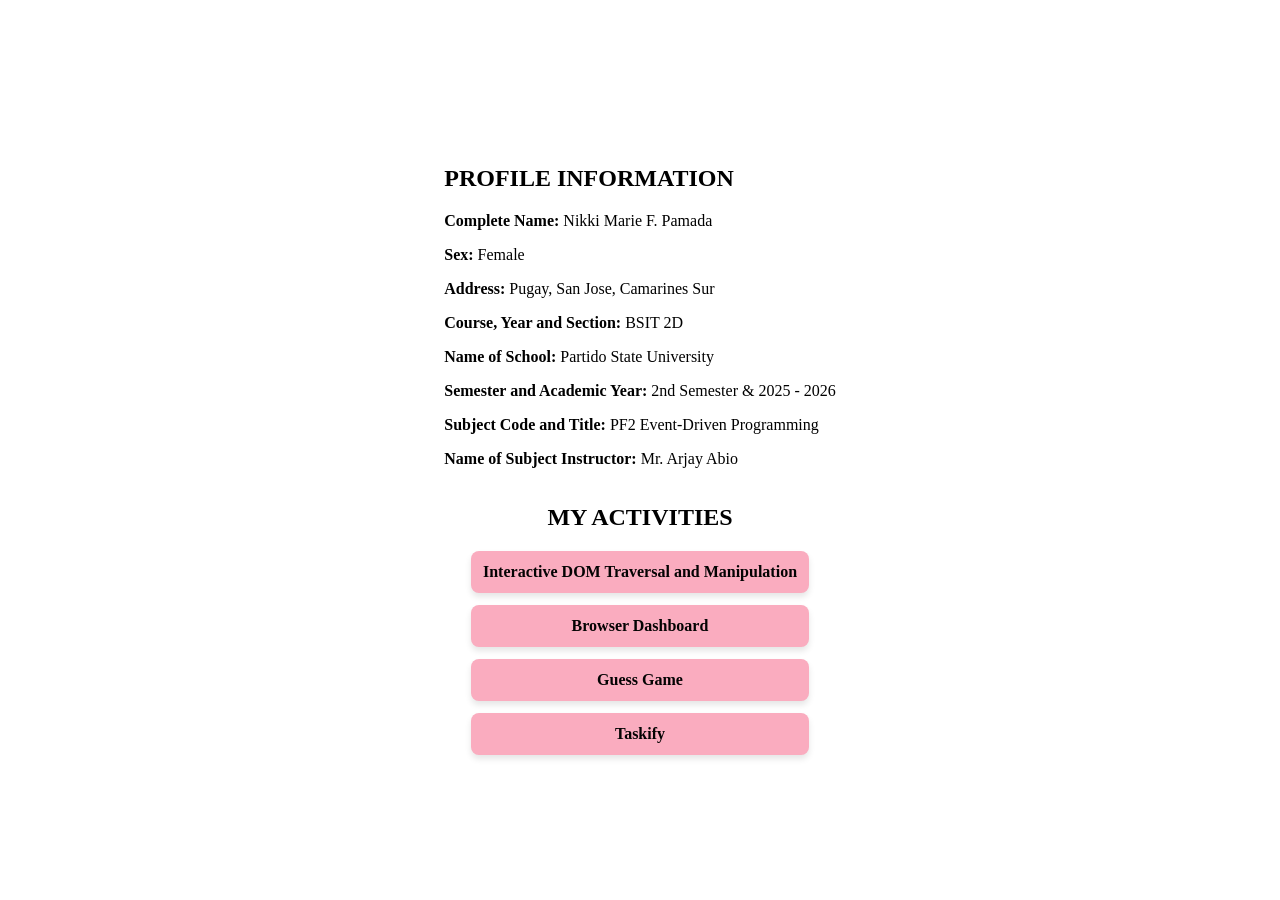
<file: index.html>
<!DOCTYPE html>
<html lang="en">
<head>
<meta charset="UTF-8">
<meta name="viewport" content="width=device-width, initial-scale=1.0">
<title>Interactive DOM Traversal</title>

<style>
body {
  display: flex;
  flex-direction: column;
  align-items: center;
  justify-content: center;
  min-height: 100vh;
  margin: 0;
  padding: 20px;
  box-sizing: border-box;
}

.activity-buttons {
  display: flex;
  flex-direction: column;
  gap: 12px;
  max-width: 400px;
}

.btn { 
  text-decoration: none;
  padding: 12px;
  text-align: center;
  border-radius: 8px;
  background-color: #FAACBF;
  color: rgb(4, 3, 3);
  font-weight: bold;
  transition: all 0.3s ease;
  box-shadow: 0 4px 6px rgba(0,0,0,0.1);
}

.btn:hover {
  background-color: #e08aa4;
  transform: translateY(-3px) scale(1.03);
  box-shadow: 0 8px 12px rgba(0,0,0,0.2);
}

.btn:active {
  transform: scale(0.95);
}
  </style>
  
  <header>
  <h2>PROFILE INFORMATION</h2>
  <p><strong>Complete Name:</strong> Nikki Marie F. Pamada</p>
  <p><strong>Sex:</strong> Female</p>
  <p><strong>Address:</strong> Pugay, San Jose, Camarines Sur</p>
  <p><strong>Course, Year and Section:</strong> BSIT 2D</p>
  <p><strong>Name of School:</strong> Partido State University</p>
  <p><strong>Semester and Academic Year:</strong> 2nd Semester & 2025 - 2026</p>
  <p><strong>Subject Code and Title:</strong> PF2 Event-Driven Programming</p>
  <p><strong>Name of Subject Instructor:</strong> Mr. Arjay Abio</p>
</header>
  
  <h2>MY ACTIVITIES</h2>

<div class="activity-buttons">
<a href="dom_traversal.html" class="btn">Interactive DOM Traversal and Manipulation</a>
<a href="bdashboard.html" class="btn">Browser Dashboard</a>
<a href="game_index.html" class="btn">Guess Game</a>
<a href="index1.html" class="btn">Taskify</a>
</div>
  
</body>
</html>
</file>
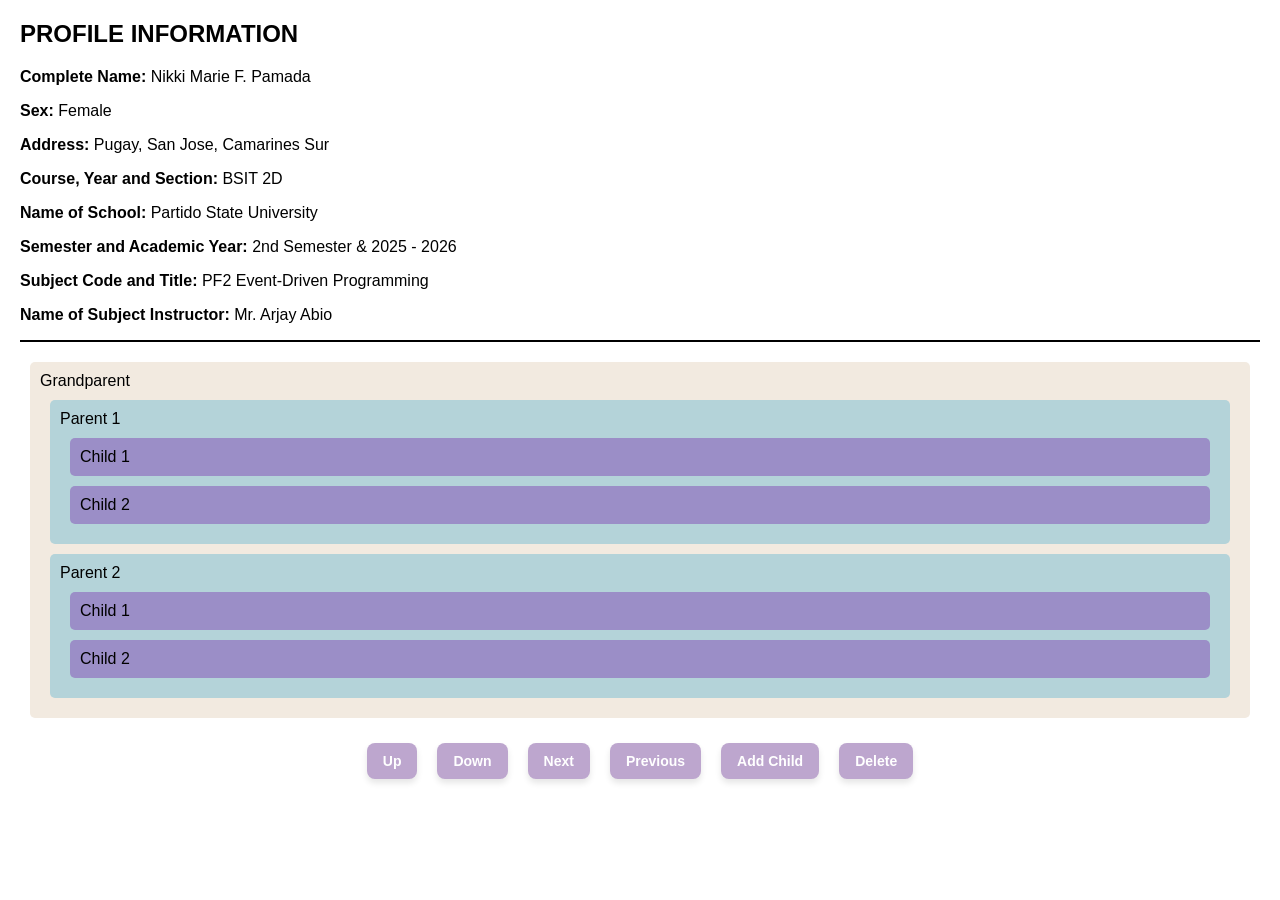
<file: dom_traversal.html>
<!DOCTYPE html>
<html lang="en">
<head>
<meta charset="UTF-8">
<meta name="viewport" content="width=device-width, initial-scale=1.0">
<title>Interactive DOM Traversal</title>
<style>
body {
  font-family: Arial, sans-serif;
  margin: 20px;
}

header {
  border-bottom: 2px solid #000;
  margin-bottom: 20px;
}

.node {
  padding: 10px;
  margin: 10px;
  border-radius: 5px;
  cursor: pointer;
}

.grandparent {
  background-color: #F2EAE0;
}

.parent {
  background-color: #B4D3D9;
}

.child {
  background-color: #9B8EC7;
}

.highlight {
  outline: 3px solid black;
}

button {
  margin: 5px;
  padding: 10px;
  cursor: pointer;
}

  #controls {
  display: flex;
  flex-wrap: wrap;
  gap: 10px;
  margin-top: 20px;
  justify-content: center;
}

#controls button {
  padding: 10px 16px;
  border: none;
  border-radius: 8px;
  background: linear-gradient(135deg, #4facfe, #00f2fe);
  color: white;
  font-size: 14px;
  font-weight: 600;
  cursor: pointer;
  transition: all 0.25s ease;
  box-shadow: 0 4px 6px rgba(0, 0, 0, 0.1);
}

/* Hover effect */
#controls button:hover {
  transform: translateY(-3px) scale(1.05);
  box-shadow: 0 8px 12px rgba(0, 0, 0, 0.2);
  background: linear-gradient(135deg, #43e97b, #38f9d7);
}

/* Active (click) effect */
#controls button:active {
  transform: scale(0.80);
  box-shadow: 0 3px 5px rgba(0, 0, 0, 0.15);
}

/* Optional: Different colors per action */
#controls button:nth-child(1) { background: #BDA6CE; }  
#controls button:nth-child(2) { background: #BDA6CE; }   
#controls button:nth-child(3) { background: #BDA6CE; }   
#controls button:nth-child(4) { background: #BDA6CE; }   
#controls button:nth-child(5) { background: #BDA6CE; }
#controls button:nth-child(6) { background: #BDA6CE; }   

/* Hover override for colored buttons */
#controls button:nth-child(6):hover {
  background: #ff4b2b;
}
  
</style>
</head>
<body>

<header>
  <h2>PROFILE INFORMATION</h2>
  <p><strong>Complete Name:</strong> Nikki Marie F. Pamada</p>
  <p><strong>Sex:</strong> Female</p>
  <p><strong>Address:</strong> Pugay, San Jose, Camarines Sur</p>
  <p><strong>Course, Year and Section:</strong> BSIT 2D</p>
  <p><strong>Name of School:</strong> Partido State University</p>
  <p><strong>Semester and Academic Year:</strong> 2nd Semester & 2025 - 2026</p>
  <p><strong>Subject Code and Title:</strong> PF2 Event-Driven Programming</p>
  <p><strong>Name of Subject Instructor:</strong> Mr. Arjay Abio</p>
</header>
  
  <div id="tree" class="node grandparent">
  Grandparent
  <div class="node parent">
    Parent 1
    <div class="node child">Child 1</div>
    <div class="node child">Child 2</div>
  </div>
  <div class="node parent">
    Parent 2
    <div class="node child">Child 1</div>
    <div class="node child">Child 2</div>
  </div> 
</div>
  
  <div id="controls">
  <button onclick="traverseUp()">Up</button>
  <button onclick="traverseDown()">Down</button>
  <button onclick="nextSibling()">Next</button>
  <button onclick="prevSibling()">Previous</button>
  <button onclick="addChild()">Add Child</button>
  <button onclick="deleteNode()">Delete</button>
</div>

<script>
let selected = null;

// Select node
function selectNode(e) {
  e.stopPropagation();

  if (selected) {
    selected.classList.remove('highlight');
  }

  selected = e.currentTarget;
  selected.classList.add('highlight');
}

// Add click listeners
function addListeners() {
  const nodes = document.querySelectorAll('.node');
  nodes.forEach(node => {
    node.addEventListener('click', selectNode);
  });
}

addListeners();

// Traversal functions
function traverseUp() {
  if (!selected || !selected.parentElement.classList.contains('node')) return;
  selected.click();
  selected.parentElement.click();
}

function traverseDown() {
  if (!selected) return;
  const child = selected.querySelector(':scope > .node');
  if (child) child.click();
}

function nextSibling() {
  if (!selected) return;
  const next = selected.nextElementSibling;
  if (next) next.click();
}

function prevSibling() {
  if (!selected) return;
  const prev = selected.previousElementSibling;
  if (prev) prev.click();
}

// Add child
function addChild() {
  if (!selected) return;

  if (selected.classList.contains('child')) {
    alert('Cannot add child to a child node');
    return;
  }

  if (selected.classList.contains('grandparent')) {
    const parent = document.createElement('div');
    parent.className = 'node parent';
    parent.textContent = 'New Parent';

    const child1 = document.createElement('div');
    child1.className = 'node child';
    child1.textContent = 'Child 1';

    const child2 = document.createElement('div');
    child2.className = 'node child';
    child2.textContent = 'Child 2';

    parent.appendChild(child1);
    parent.appendChild(child2);
    selected.appendChild(parent);
  } else if (selected.classList.contains('parent')) {
    const child = document.createElement('div');
    child.className = 'node child';
    child.textContent = 'New Child';
    selected.appendChild(child);
  }

  addListeners();
}

// Delete node
function deleteNode() {
  if (!selected) return;

  if (selected.classList.contains('grandparent')) {
    alert('Cannot delete the grandparent node');
    return;
  }

  const parent = selected.parentElement;
  selected.remove();
  selected = null;

  if (parent.classList.contains('node')) {
    parent.classList.add('highlight');
    selected = parent;
  }
}
</script>

</body>
</html>
</file>
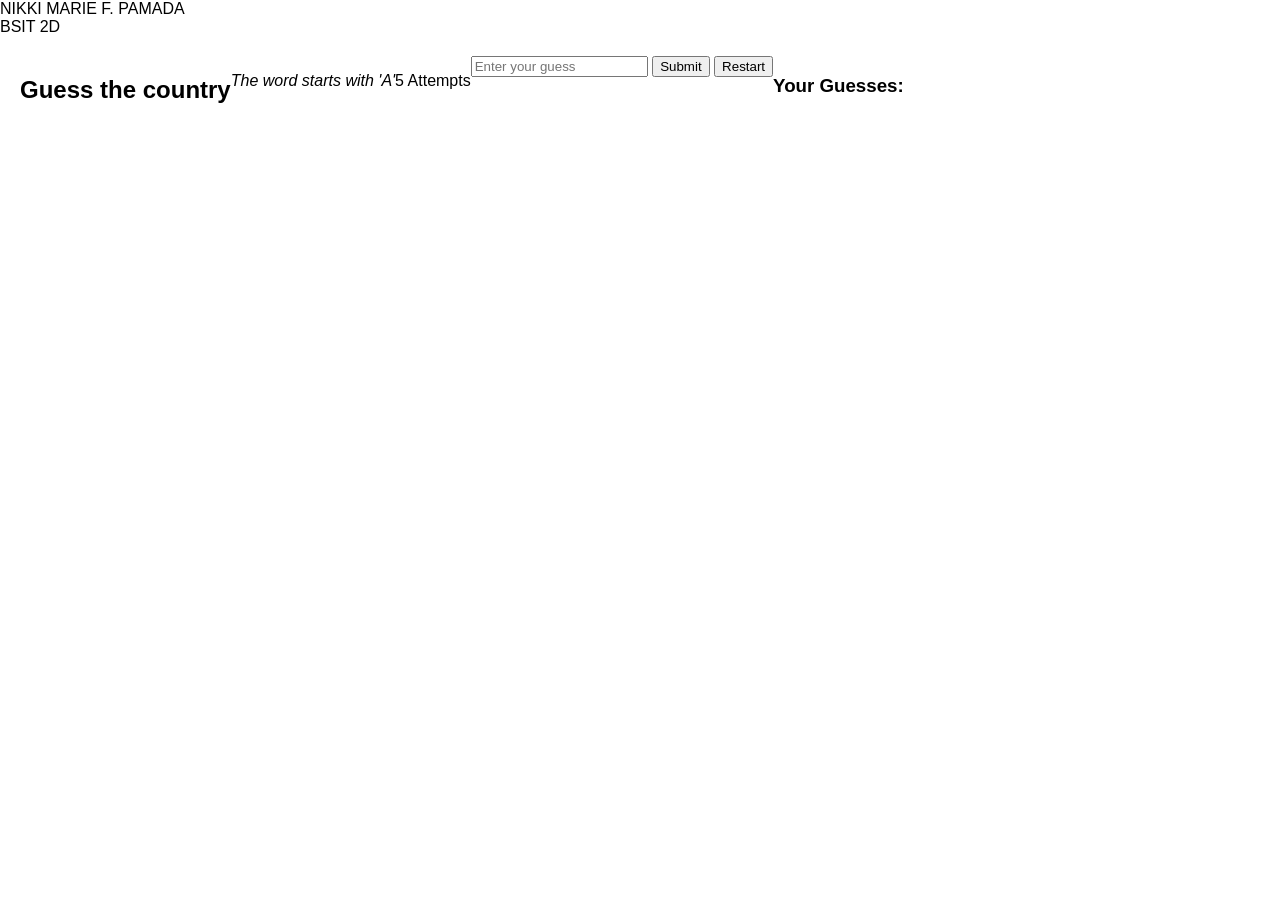
<file: game_index.html>
<!DOCTYPE html>
<html>
<head>
  <title>Guess the Country</title>
  <link rel="stylesheet" href="style.css">
  <script src="script.js" defer></script>
</head>
<body>
  
  <div class="nameplate">
    NIKKI MARIE F. PAMADA<br>
    BSIT 2D
  </div>
  
  <div class="container">
    <h2 class="title">Guess the country</h2>
    <i><p class="hint">The word starts with 'A'</p></i>
    <p class="attempts">5 Attempts</p>

    <div id="feedbackMessage" class="feedback-message"></div>

    <div class="input-section">
      <input type="text" id="guessInput" placeholder="Enter your guess">
      <button class="submit-btn" onclick="submitGuess()">Submit</button>
      <button class="restart-btn" onclick="restartGame()">Restart</button>
    </div>

    <div class="guesses-container">
      <h3>Your Guesses:</h3>
      <ul id="guessesList"></ul>
    </div>
  </div>

</body>
</html>
</file>
<file: style.css>
body {
    font-family: Arial, sans-serif;
    margin: 0;
    padding: 0;
    transition: background-color 0.5s ease;
}

.StudentProfile {
    margin: 0;
    height: 10vh;
    display: flex;
    justify-content: center;
    align-items: center;
}

.container {
    display: flex;
    align-items: flex-start;
    padding: 20px;
}

.profile-info {
    max-width: 900px;
    margin-left: 30px;
    font-family: Arial, sans-serif;
}

.browserInfo {
    margin: 0;
    height: 5vh;
    display: flex;
    justify-content: center;
    align-items: center;
}

.PageInfo {
    margin: 0;
    height: 5vh;
    display: flex;
    justify-content: center;
    align-items: center;
}

.NavigationControls {
    margin: 0;
    height: 5vh;
    display: flex;
    justify-content: center;
    align-items: center;
}

/* Change title */
.change-title-btn {
    background: linear-gradient(135deg, #4f46e5, #7c3aed);
    color: white;
    padding: 12px 50px;
    margin-left: 580px;
    font-size: 16px;
    font-weight: 600;
    border: none;
    border-radius: 8px;
    cursor: pointer;
    transition: all 0.3s ease;
    box-shadow: 0 4px 12px rgba(0, 0, 0, 0.15);
}

.change-title-btn:hover {
    transform: translateY(-3px);
    box-shadow: 0 8px 18px rgba(0, 0, 0, 0.25);
    background: linear-gradient(135deg, #7c76c1, #6d28d9);
}

.change-title-btn:active {
    transform: translateY(0);
    box-shadow: 0 4px 12px rgba(0, 0, 0, 0.15);
}

/* Reload */
.reload-btn {
    background: linear-gradient(135deg, #4f46e5, #7c3aed);
    color: white;
    padding: 12px 50px;
    margin-left: 300px;
    font-size: 16px;
    font-weight: 600;
    border: none;
    border-radius: 8px;
    cursor: pointer;
    transition: all 0.3s ease;
    box-shadow: 0 4px 12px rgba(0, 0, 0, 0.15);
}

.reload-btn:hover {
    transform: translateY(-3px);
    box-shadow: 0 8px 18px rgba(0, 0, 0, 0.25);
    background: linear-gradient(135deg, #7c76c1, #6d28d9);
}

.reload-btn:active {
    transform: translateY(0);
    box-shadow: 0 4px 12px rgba(0, 0, 0, 0.15);
}

/* Redirect */
.redirect {
    background: linear-gradient(135deg, #4f46e5, #7c3aed);
    color: white;
    padding: 12px 50px;
    margin-left: 20px;
    font-size: 16px;
    font-weight: 600;
    border: none;
    border-radius: 8px;
    cursor: pointer;
    transition: all 0.3s ease;
    box-shadow: 0 4px 12px rgba(0, 0, 0, 0.15);
}

.redirect:hover {
    transform: translateY(-3px);
    box-shadow: 0 8px 18px rgba(0, 0, 0, 0.25);
    background: linear-gradient(135deg, #7c76c1, #6d28d9);
}

.redirect:active {
    transform: translateY(0);
    box-shadow: 0 4px 12px rgba(0, 0, 0, 0.15);
}


/* Back */
.back-btn {
    background: linear-gradient(135deg, #4f46e5, #7c3aed);
    color: white;
    padding: 12px 70px;
    margin-left: 20px;
    font-size: 16px;
    font-weight: 600;
    border: none;
    border-radius: 8px;
    cursor: pointer;
    transition: all 0.3s ease;
    box-shadow: 0 4px 12px rgba(0, 0, 0, 0.15);
}

.back-btn:hover {
    transform: translateY(-3px);
    box-shadow: 0 8px 18px rgba(0, 0, 0, 0.25);
    background: linear-gradient(135deg, #7c76c1, #6d28d9);
}

.back-btn:active {
    transform: translateY(0);
    box-shadow: 0 4px 12px rgba(0, 0, 0, 0.15);
}


/* Forward */
.forward-btn {
    background: linear-gradient(135deg, #4f46e5, #7c3aed);
    color: white;
    padding: 12px 50px;
    margin-left: 20px;
    font-size: 16px;
    font-weight: 600;
    border: none;
    border-radius: 8px;
    cursor: pointer;
    transition: all 0.3s ease;
    box-shadow: 0 4px 12px rgba(0, 0, 0, 0.15);
}

.forward-btn:hover {
    transform: translateY(-3px);
    box-shadow: 0 8px 18px rgba(0, 0, 0, 0.25);
    background: linear-gradient(135deg, #7c76c1, #6d28d9);
}

.forward-btn:active {
    transform: translateY(0);
    box-shadow: 0 4px 12px rgba(0, 0, 0, 0.15);
}
</file>
